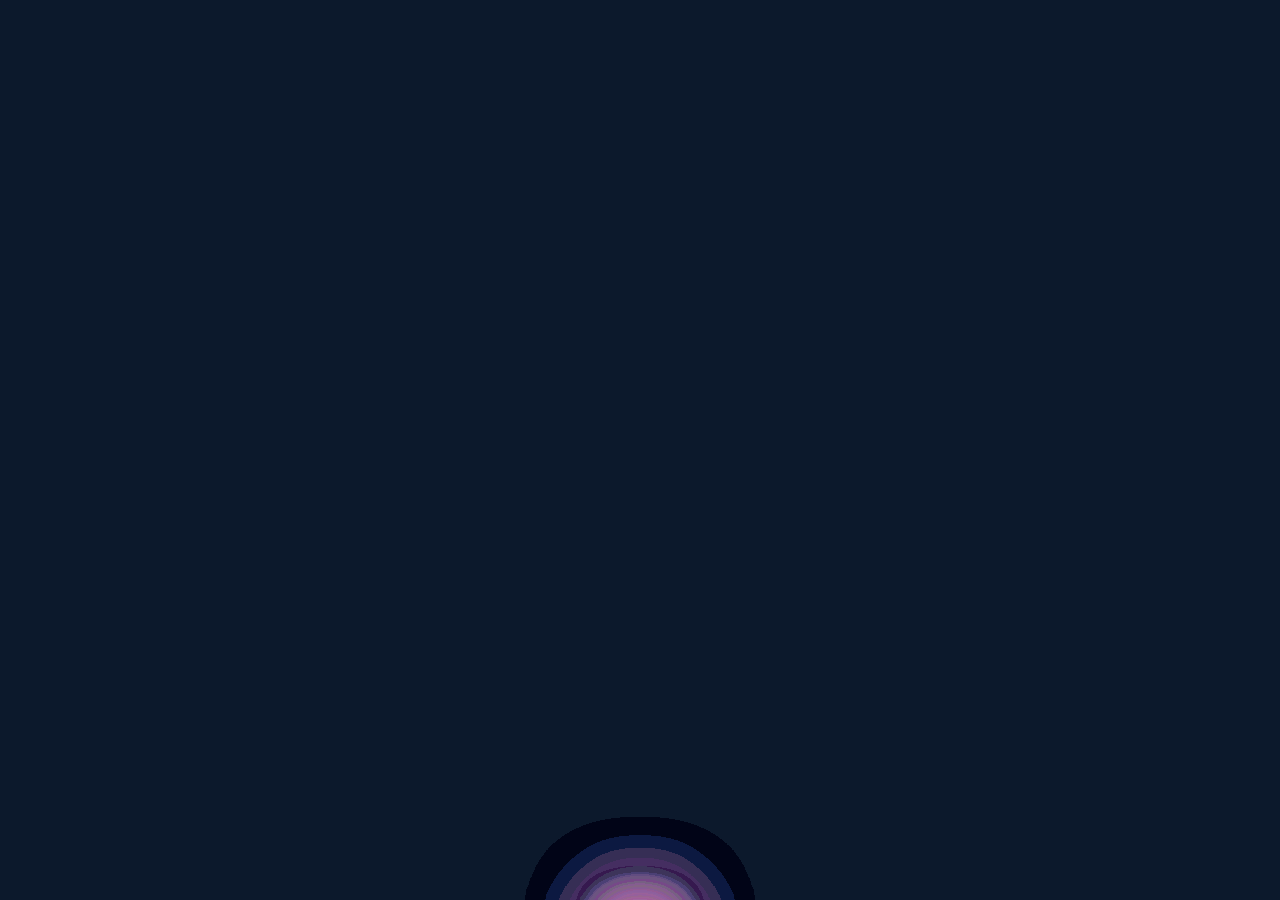
<file: ex_06/index.html>
<!DOCTYPE html>
<html lang="en">
<head>
    <meta charset="UTF-8">
    <meta name="viewport" content="width=device-width, initial-scale=1.0">
    <title>Particles</title>
    <link rel="stylesheet" href="style.css">
</head>
<body>
    <div class="container">
        <div class="bubbles">
           
            <span style="--i:11;"></span>
            <span style="--i:12;"></span>
            <span style="--i:24;"></span>
            <span style="--i:10;"></span>
            <span style="--i:14;"></span>
            <span style="--i:23;"></span>
            <span style="--i:18;"></span>
            <span style="--i:16;"></span>
            <span style="--i:19;"></span>
            <span style="--i:20;"></span>
            <span style="--i:22;"></span>
            <span style="--i:25;"></span>
            <span style="--i:18;"></span>
            <span style="--i:21;"></span>
            <span style="--i:15;"></span>
            <span style="--i:13;"></span>
            <span style="--i:26;"></span>
            <span style="--i:17;"></span>
            <span style="--i:13;"></span>
            <span style="--i:11;"></span>
            <span style="--i:17;"></span>
            <span style="--i:11;"></span>
            <span style="--i:12;"></span>
            <span style="--i:24;"></span>
            <span style="--i:10;"></span>
            <span style="--i:14;"></span>
            <span style="--i:23;"></span>
            <span style="--i:18;"></span>
            <span style="--i:16;"></span>
            <span style="--i:19;"></span>
            <span style="--i:20;"></span>
            <span style="--i:22;"></span>
            <span style="--i:25;"></span>
            <span style="--i:18;"></span>
            <span style="--i:21;"></span>
            <span style="--i:15;"></span>
            <span style="--i:13;"></span>
            <span style="--i:26;"></span>
            <span style="--i:17;"></span>
            <span style="--i:13;"></span>
            <span style="--i:11;"></span>
            <span style="--i:17;"></span>
        </div>
    </div>
</body>
</html>
</file>
<file: ex_06/style.css>
* {
    margin: 0;
    padding: 0;
    box-sizing: border-box;
}

body {
    min-height: 100vh;
    background: #0c192c;
    display: flex;
    justify-content: center;
    align-items: center;
}

.container {
    position: relative;
    width: 100%;
    height: 100vh;
    overflow: hidden;
}

.bubbles {
    position: relative;
    display: flex;
    justify-content: space-around;
    flex-wrap: wrap;
    width: 100%;
    height: 100%;
}

.bubbles span {
    position: absolute;
    bottom: -50px;
    width: 30px;
    height: 30px;
    background: #4fc3dc;
    border-radius: 50%;
    box-shadow: 0 0 0 10px #4fc3dc44,
    0 0 50px #4fc3dc,
    0 0 100px #4fc3dc;
    animation: animate 15s linear infinite;
    animation-duration: calc(125s / var(--i));
}

.bubbles span:nth-child(even) {
    background: #ff2d75;
    box-shadow: 0 0 0 10px #ff2d7544,
    0 0 50px #ff2d75,
    0 0 100px #ff2d75;
}

@keyframes animate {
    0% {
        transform: translateY(100vh) scale(0);
        opacity: 1;
    }
    100% {
        transform: translateY(-100vh) scale(1);
        opacity: 0;
    }
}
</file>
